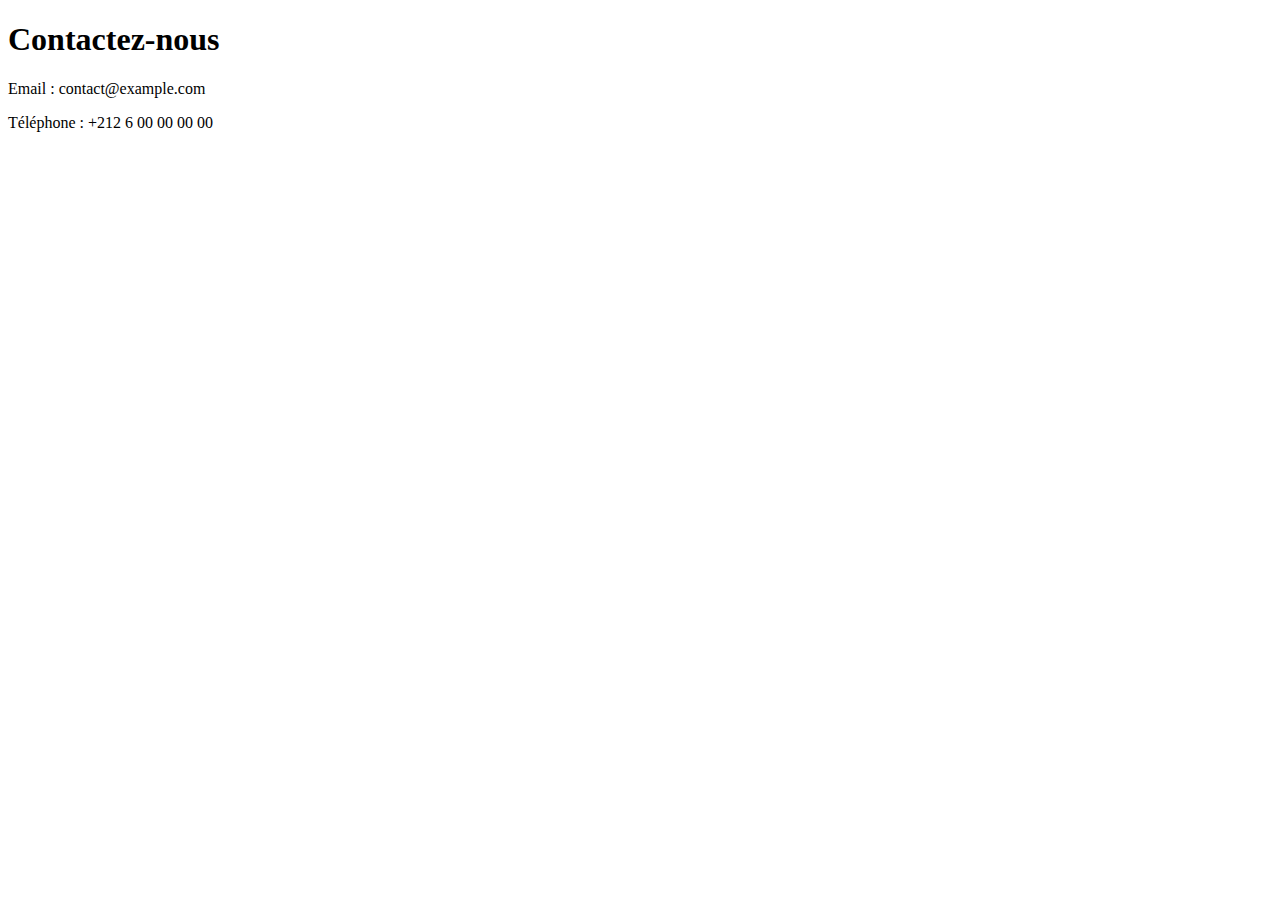
<file: contact.html>
<!DOCTYPE html>
<html lang="fr">
<head>
    <meta charset="UTF-8">
    <title>Contact</title>
</head>
<body>
     <h1>Contactez-nous</h1>

    <p>Email : contact@example.com</p>
    <p>Téléphone : +212 6 00 00 00 00</p>

</body>
</html>
</file>
